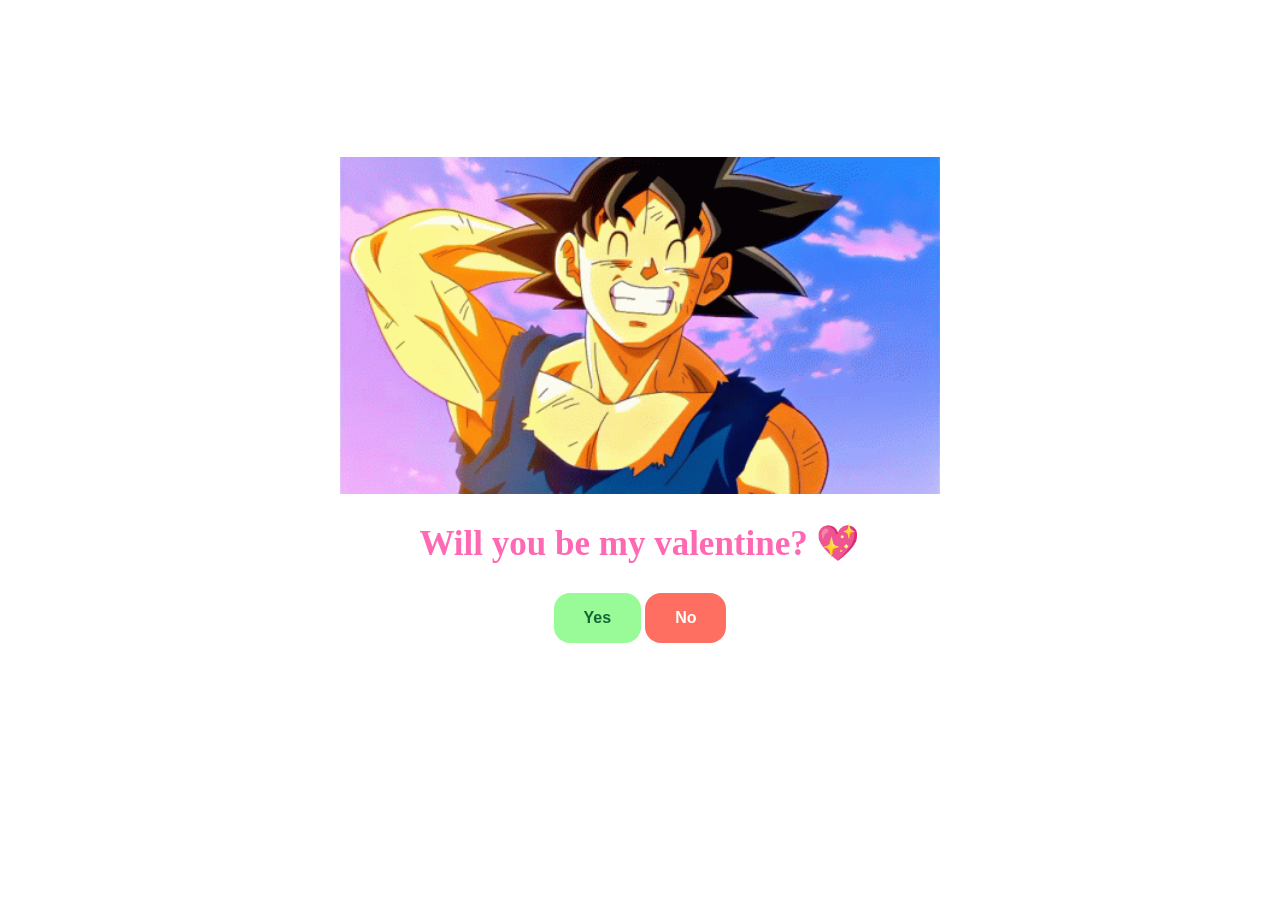
<file: index.html>
<!DOCTYPE html>
<html lang="en">
<head>
    <meta charset="UTF-8">
    <meta http-equiv="X-UA-Compatible" content="IE=edge">
    <meta name="viewport" content="width=device-width, initial-scale=1.0">
    <link rel="stylesheet" href="styles.css">

    <title>Be my valentine</title>
</head>
<body>
    <div class="card-container">
        <img src="goku-smiling.gif" alt="" class="gif-container">
        <div class="text-container">
            <h2 class="card-text">Will you be my valentine? 💖</h2>
        </div>
        <div class="button-container">
            <button class="yes">Yes</button>
            <button class="no">No</button>
        </div>
    </div>     
    <script src="card.js"></script>  
</body>
</html>
</file>
<file: styles.css>
.card-container{
    /* border: 2px solid black; */
        width: 600px;
        height: 500px;
        margin: 150px auto;
        display: flex;
        /* Enables flexbox */
        flex-direction: column;
        /* Stacks items vertically */
        align-items: center;
        /* Centers items horizontally */
        justify-content: center;
        /* Centers items vertically */
        text-align: center;
        /* Ensures text is centered */
}
.gif-container{
    width: 600px;
}
.text-container{
    padding: 120px auto;
}
.card-text{
    justify-content: center;
    font-family: "Inconsolata", serif;
    font-size: 35px;
    color: #FF69B4;
}
button{
    border: none;
    padding: 16px 30px;
    font-size: 16px;
    border-radius: 16px;
    color: white;
    cursor: pointer;
    font-weight: bold;
}
.yes{
    background-color: #98FB98;
    color: #166534;
}
.no{
    background-color: #FF6F61;
}
</file>
